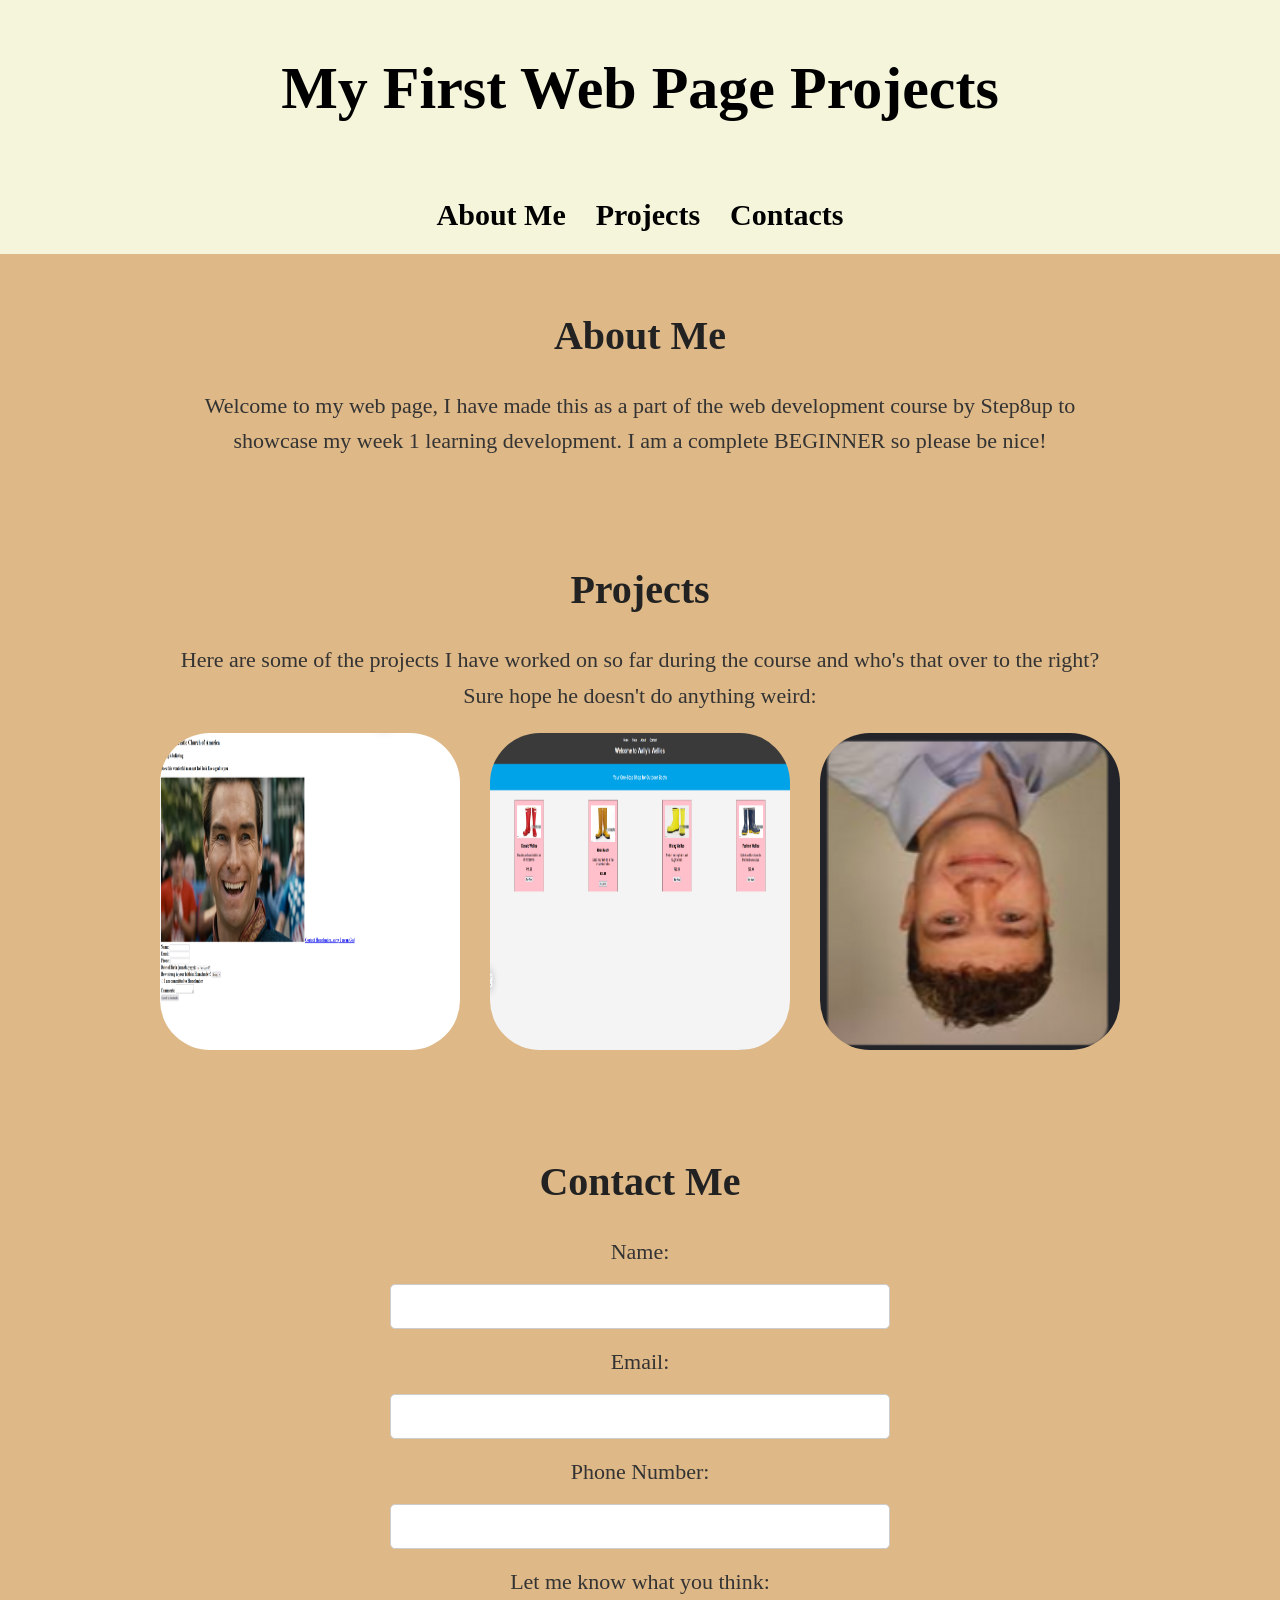
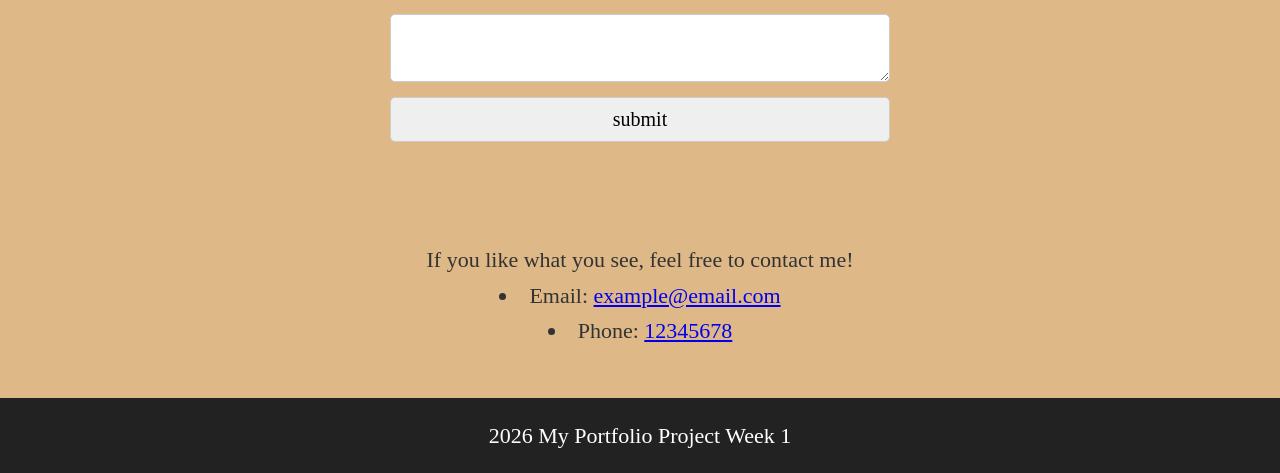
<file: index.html>
<html>
<head>
    <meta charset="UTF-8">
    <meta name="viewport" content="width=device-width, initial-scale=1.0">
    <title>My Web Page Project</title>
    <link rel="stylesheet" href="Style.css">
</head>

<body>

    <header>
        <h1>My First Web Page Projects</h1>
    </header>

    <nav>
        <a href="#about">About Me</a>
        <a href="#projects">Projects</a>
        <a href="#contact">Contacts</a>
    </nav>

    <section >
        <h2>About Me</h2>

        <p>
            Welcome to my web page, I have made this as a part of the
            web development course by Step8up to showcase my week 1
            learning development. I am a complete BEGINNER so please be nice!
        </p>
    </section>

    <section >

        <h2>Projects</h2>

        <p>Here are some of the projects I have worked on so far during the course and who's that over to the right? Sure hope he doesn't do anything weird:</p>

        <div class="project-images">

            <img src="image1.png"
                 alt="First project image">

            <img src="image2.png"
                 alt="Second project image">

            <img src="image3.png" id="boon"
                 alt="Third project image">

        </div>

    </section>

    <section >

        <h2>Contact Me</h2>

        <form>

            <label for="name">Name:</label>
            <input type="text" id="name" name="name">

            <label for="email">Email:</label>
            <input type="email" id="email" name="email">

            <label for="tel">Phone Number:</label>
            <input type="tel" id="tel" name="tel">

            <label for="message">Let me know what you think:</label>

            <textarea id="message" name="message"></textarea>

            <input type="submit" value="submit">

        </form>

    </section>

    <section>
        <p>If you like what you see, feel free to contact me!</p>

            <li>
                Email:
                <a href="mailto:example@email.com">
                    example@email.com
                </a>
            </li>

            <li>
                Phone:
                <a href="tel:+1234567890">
                    12345678
                </a>
            </li>
    
    </section>

    <footer>
        <p> 2026 My Portfolio Project Week 1</p>
    </footer>

</body>
</html>
</file>
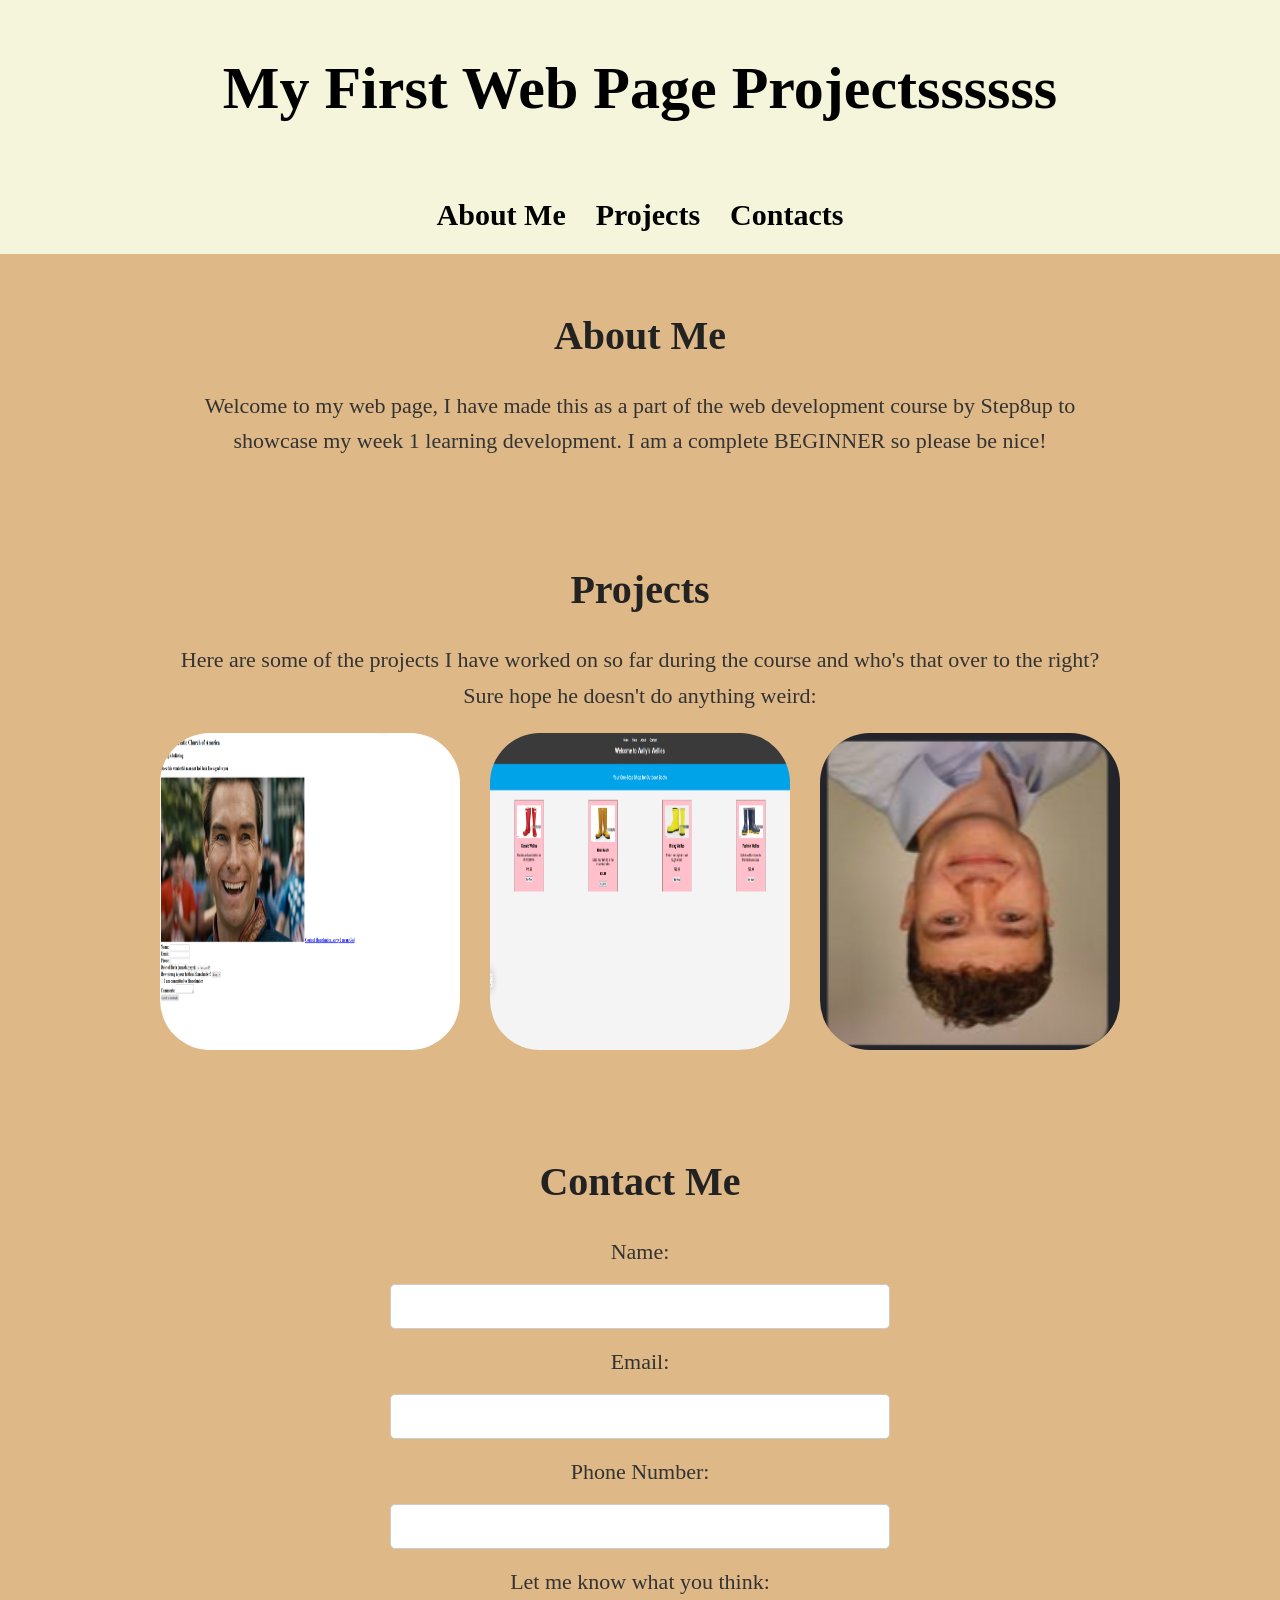
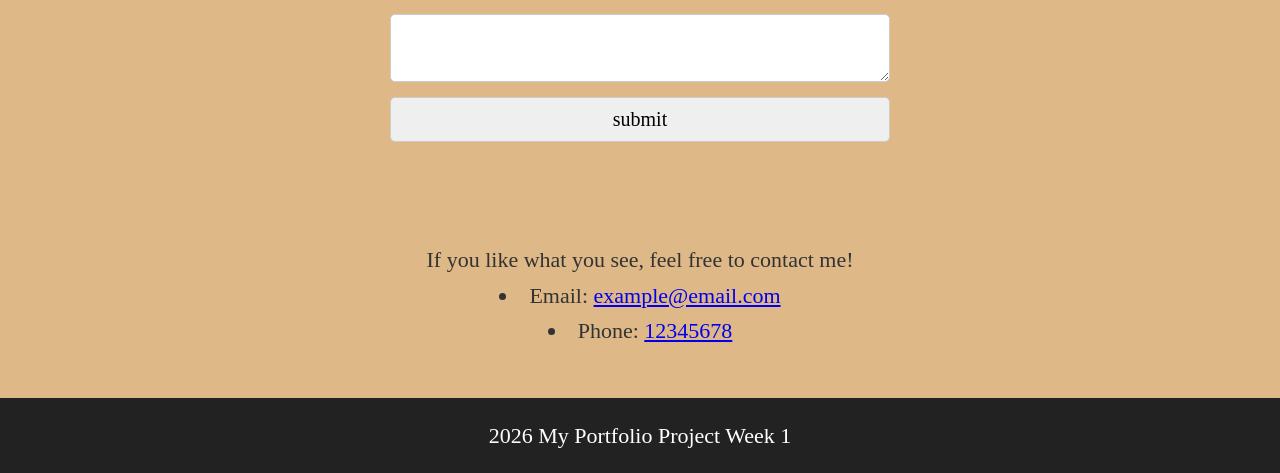
<file: Week 1 Project/My Portfolio Project.html>
<html>
<head>
    <meta charset="UTF-8">
    <meta name="viewport" content="width=device-width, initial-scale=1.0">
    <title>My Web Page Project</title>
    <link rel="stylesheet" href="My Portfolio Project CSS.css">
</head>

<body>

    <header>
        <h1>My First Web Page Projectssssss</h1>
    </header>

    <nav>
        <a href="#about">About Me</a>
        <a href="#projects">Projects</a>
        <a href="#contact">Contacts</a>
    </nav>

    <section >
        <h2>About Me</h2>

        <p>
            Welcome to my web page, I have made this as a part of the
            web development course by Step8up to showcase my week 1
            learning development. I am a complete BEGINNER so please be nice!
        </p>
    </section>

    <section >

        <h2>Projects</h2>

        <p>Here are some of the projects I have worked on so far during the course and who's that over to the right? Sure hope he doesn't do anything weird:</p>

        <div class="project-images">

            <img src="My first webpage images.png"
                 alt="First project image">

            <img src="Pseudoelements.png"
                 alt="Second project image">

            <img src="upsidedownboon.png" id="boon"
                 alt="Third project image">

        </div>

    </section>

    <section >

        <h2>Contact Me</h2>

        <form>

            <label for="name">Name:</label>
            <input type="text" id="name" name="name">

            <label for="email">Email:</label>
            <input type="email" id="email" name="email">

            <label for="tel">Phone Number:</label>
            <input type="tel" id="tel" name="tel">

            <label for="message">Let me know what you think:</label>

            <textarea id="message" name="message"></textarea>

            <input type="submit" value="submit">

        </form>

    </section>

    <section>
        <p>If you like what you see, feel free to contact me!</p>

            <li>
                Email:
                <a href="mailto:example@email.com">
                    example@email.com
                </a>
            </li>

            <li>
                Phone:
                <a href="tel:+1234567890">
                    12345678
                </a>
            </li>
    
    </section>

    <footer>
        <p> 2026 My Portfolio Project Week 1</p>
    </footer>

</body>
</html>
</file>
<file: Style.css>
/* UNIVERSAL SELECTOR chnaged file name*/
* {
    font-family: 'Times New Roman', serif;

    margin: 0;
    padding: 0;
    box-sizing: border-box;
}

/* ELEMENT SELECTOR */
body {
    font-family: 'Times New Roman', serif;
    background-color: burlywood;
    color: #333;
    line-height: 1.6;
    font-size: 22px;
}

/* HEADER */
header {
    background-color: beige;
    color: black;
    text-align: center;
    padding: 40px; 
}

/* NAVIGATION BAR */
nav {
    background-color: beige;
    display: flex;
    justify-content: center;
    gap: 30px;
    padding: 15px;
    position: sticky;
    top: 0;
}

/* NAVIGATION LINKS */
nav a {
    color: black;
    text-decoration: none;
    font-size: 30px;
    font-weight: 600;
}

/* HOVER EFFECT */
nav a:hover {
    color: #00bcd4;
}

/* SECTION STYLING */
section {
    padding: 50px 20px;
    max-width: 1000px;
    margin: auto;
    text-align: center;
}

/* HEADINGS */
h1 {
    font-size: 60px;
    font-weight: 700;
}

h2 {
    margin-bottom: 20px;
    font-size: 40px;
    color: #222;
    text-align: center;
}

/* PROJECT IMAGE ALIGNMENT WITH CLASS SELECTOR*/
.project-images {
    display: flex;
    justify-content: center;
    gap: 30px;
    margin-top: 20px;
    background-size: 200px 200px;
}

/* PROJECT IMAGE DIMENSIONS */
.project-images img {
    width: 300px;
    border-radius: 50px;
}

/* FORM */
form {
    display: flex;
    flex-direction: column;
    gap: 15px;
    max-width: 500px;
    justify-content: center;
    margin: auto;
}

/* INPUTS */
input,
textarea {
    padding: 10px;
    border: 1px solid #ccc;
    border-radius: 5px;
    font-size: 20px;
}

/* SUBMIT BUTTON */
input [type="submit"] {
    background-color: black;
    color: white;
    border: none;
    font-size: 20px;
    justify-content: center;
    padding: 10px;
}

/* BUTTON HOVER */
input[type="submit"]:hover {
    background-color: #00bcd4;
}

/* FOOTER */
footer {
    background-color: #222;
    color: white;
    text-align: center;
    padding: 20px;
}

/* Boon image effects UNIQUE ID EASTER EGG */
    #boon:hover {
    scale: 1.2;
    transition: scale 0.5s ease;
    rotate: 1080deg;
    transition: rotate 0.5s ease;
    transition-duration: 2s;
}
</file>
<file: Week 1 Project/My Portfolio Project CSS.css>
/* UNIVERSAL SELECTOR */
* {
    font-family: 'Times New Roman', serif;

    margin: 0;
    padding: 0;
    box-sizing: border-box;
}

/* ELEMENT SELECTOR */
body {
    font-family: 'Times New Roman', serif;
    background-color: burlywood;
    color: #333;
    line-height: 1.6;
    font-size: 22px;
}

/* HEADER */
header {
    background-color: beige;
    color: black;
    text-align: center;
    padding: 40px; 
}

/* NAVIGATION BAR */
nav {
    background-color: beige;
    display: flex;
    justify-content: center;
    gap: 30px;
    padding: 15px;
    position: sticky;
    top: 0;
}

/* NAVIGATION LINKS */
nav a {
    color: black;
    text-decoration: none;
    font-size: 30px;
    font-weight: 600;
}

/* HOVER EFFECT */
nav a:hover {
    color: #00bcd4;
}

/* SECTION STYLING */
section {
    padding: 50px 20px;
    max-width: 1000px;
    margin: auto;
    text-align: center;
}

/* HEADINGS */
h1 {
    font-size: 60px;
    font-weight: 700;
}

h2 {
    margin-bottom: 20px;
    font-size: 40px;
    color: #222;
    text-align: center;
}

/* PROJECT IMAGE ALIGNMENT WITH CLASS SELECTOR*/
.project-images {
    display: flex;
    justify-content: center;
    gap: 30px;
    margin-top: 20px;
    background-size: 200px 200px;
}

/* PROJECT IMAGE DIMENSIONS */
.project-images img {
    width: 300px;
    border-radius: 50px;
}

/* FORM */
form {
    display: flex;
    flex-direction: column;
    gap: 15px;
    max-width: 500px;
    justify-content: center;
    margin: auto;
}

/* INPUTS */
input,
textarea {
    padding: 10px;
    border: 1px solid #ccc;
    border-radius: 5px;
    font-size: 20px;
}

/* SUBMIT BUTTON */
input [type="submit"] {
    background-color: black;
    color: white;
    border: none;
    font-size: 20px;
    justify-content: center;
    padding: 10px;
}

/* BUTTON HOVER */
input[type="submit"]:hover {
    background-color: #00bcd4;
}

/* FOOTER */
footer {
    background-color: #222;
    color: white;
    text-align: center;
    padding: 20px;
}

/* Boon image effects UNIQUE ID EASTER EGG */
    #boon:hover {
    scale: 1.2;
    transition: scale 0.5s ease;
    rotate: 1080deg;
    transition: rotate 0.5s ease;
    transition-duration: 2s;
}
</file>
